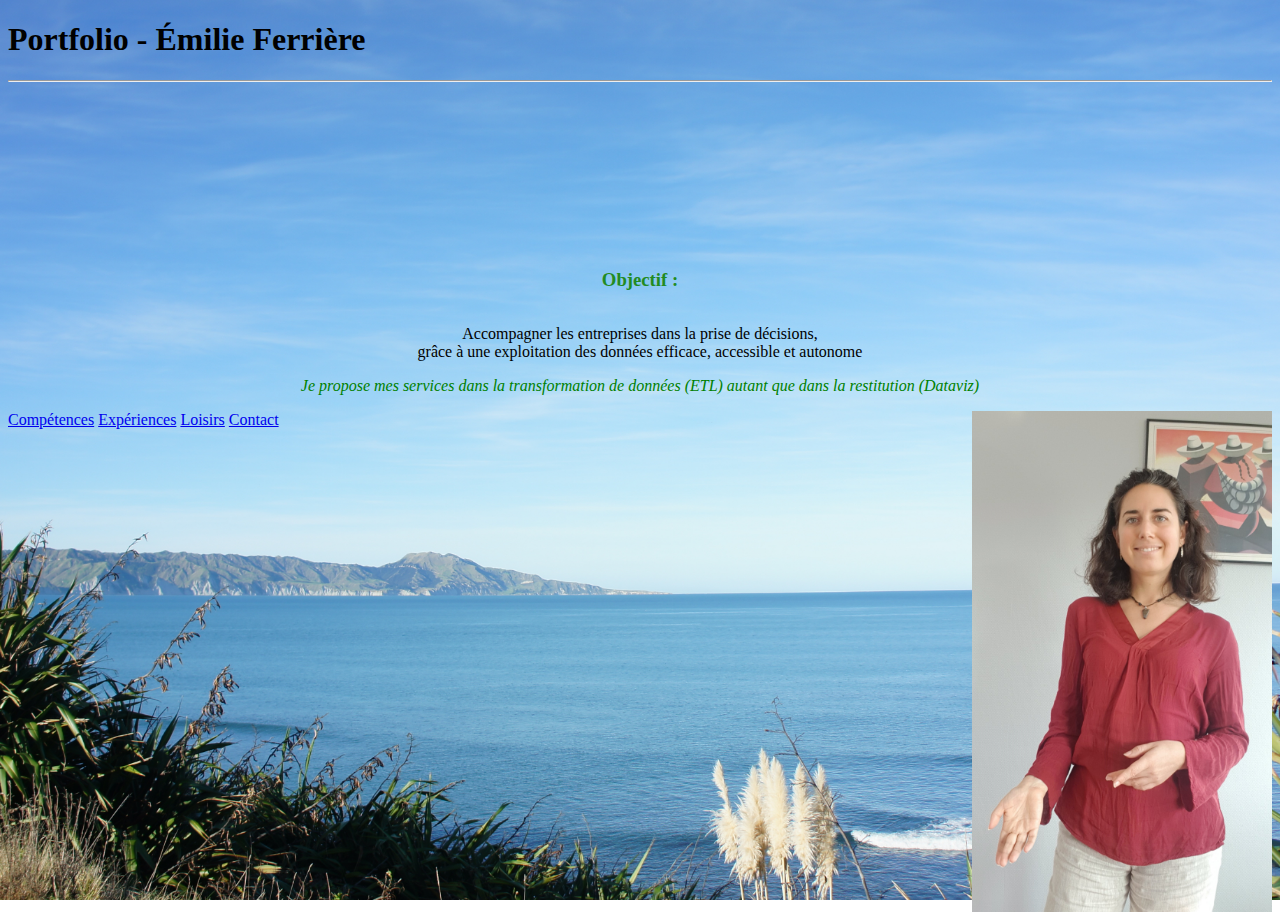
<file: index.html>
<!DOCTYPE html>
<html lang="en" dir="ltr">
<head>
  <meta charset="utf-8">
  <title> Portfolio Emilie Ferriere </title>
  <link rel="stylesheet" href="css/custom.css" type="text/css" media="screen" />
  <link rel="stylesheet" href="https://cdn.jsdelivr.net/npm/bootstrap@4.5.3/dist/css/bootstrap.min.css" integrity="sha384-TX8t27EcRE3e/ihU7zmQxVncDAy5uIKz4rEkgIXeMed4M0jlfIDPvg6uqKI2xXr2" crossorigin="anonymous">

</head>
<body>



  <!-- Mask & flexbox options-->
  <div class="mask rgba-gradient align-items-center">
    <!-- Content -->
    <div class="container">
      <!--Grid row-->
      <div class="row">
        <!--Grid column-->
        <div class="col-md-6 white-text text-center text-md-left mt-xl-5 mb-5 wow fadeInLeft">
          <h1 class="h1-responsive font-weight-bold mt-sm-5">Portfolio - Émilie Ferrière </h1>
          <hr class="hr-light">

          <h3>Objectif :</h3>
          <p style="font-size:16px;text-align:center">Accompagner les entreprises dans la prise de décisions, <br> grâce à une exploitation des données efficace, accessible et autonome </p>
     
          <p style= "color:green;text-align:center"> <em> Je propose mes services dans la transformation de données (ETL) autant que dans la restitution (Dataviz)</em> </p>

        </div>
        <!--Grid column-->
        <div>

          <!-- <div class="image-margin"> ???-->
          <div class="col-md-1 col-xl-1 mt-xl-5" style="float: right; margin: 0px 0px 15px 2px;">
            <img src="static/img/photodemoi.jpg" alt="Photo de moi" width="300">
          </div>
          <!--Grid column-->
        </div>
        <!--Grid column-->
      </div>
      <!--Grid row-->
    </div>
    <!-- Container -->
  </div>
  <!-- Mask & flexbox options-->


  <main>
    <div class="row d-flex justify-content-center">
      <div class="col-md-5">

        <a href="competences.html" class="btn btn-outline-success mb-2" role="button"><i class="fas fa-clone mr-2"></i>Compétences</a>
        <a href="experiences.html" class="btn btn-outline-success mb-2" role="button"><i class="fas fa-download mr-2"></i>Expériences</a>
        <a href="loisirs.html" class="btn btn-outline-success mb-2" role="button"><i class="fas fa-download mr-2"></i>Loisirs</a>
        <a href="contact.html" class="btn btn-outline-success mb-2" role="button"><i class="fas fa-download mr-2"></i>Contact</a>

      </div>
    </div>
  </main>



</body>
</html>
</file>
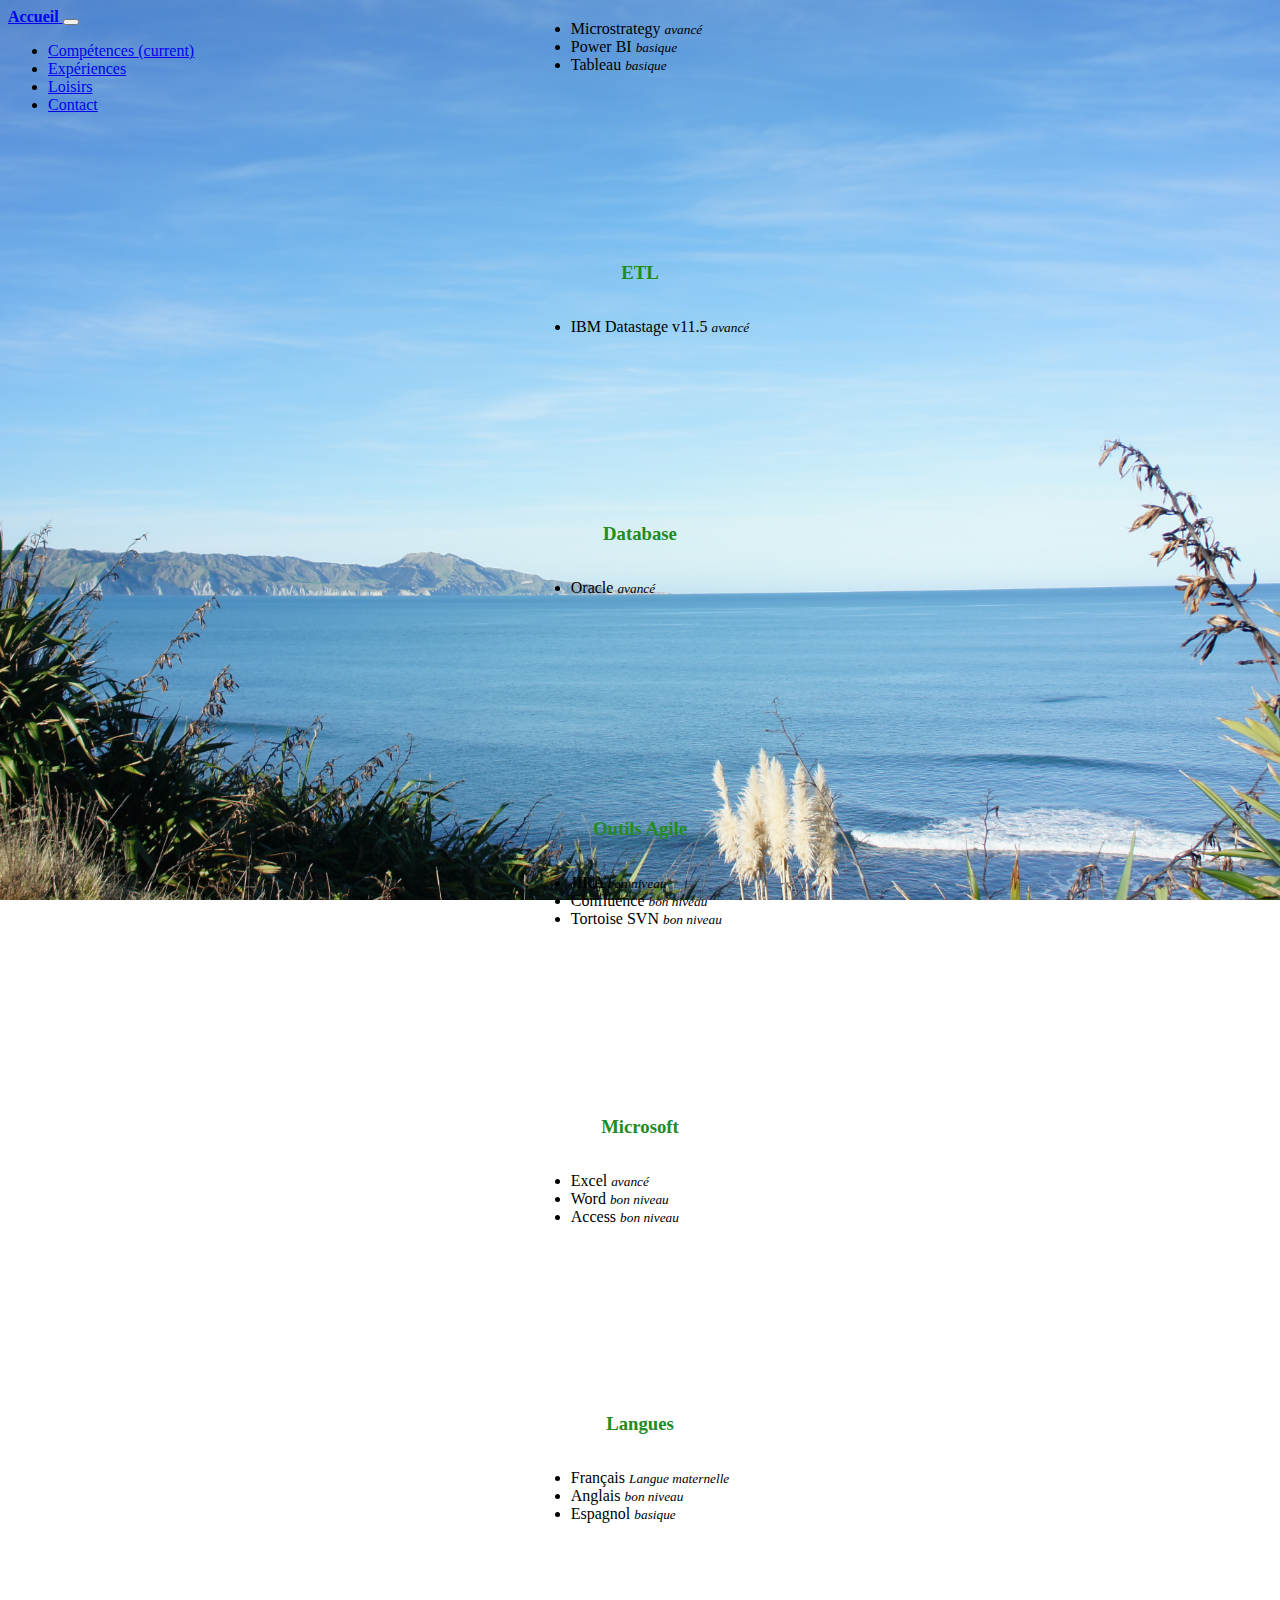
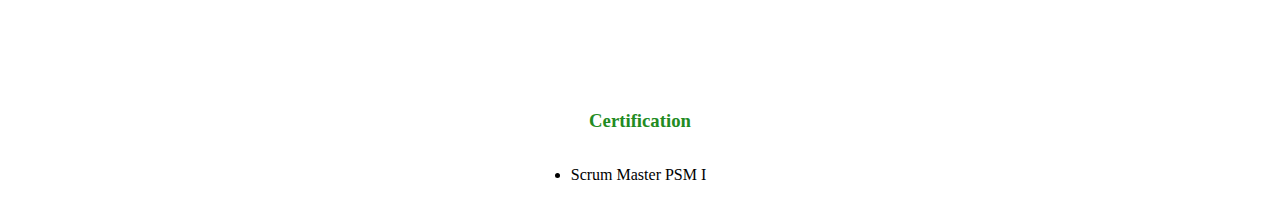
<file: competences.html>
<!DOCTYPE html>
<html lang="en" dir="ltr">
<head>
  <meta charset="utf-8">
  <title> Portfolio -EF -Compétences </title>
  <link rel="stylesheet" href="css/custom.css" type="text/css" media="screen" />
  <link rel="stylesheet" href="https://cdn.jsdelivr.net/npm/bootstrap@4.5.3/dist/css/bootstrap.min.css" integrity="sha384-TX8t27EcRE3e/ihU7zmQxVncDAy5uIKz4rEkgIXeMed4M0jlfIDPvg6uqKI2xXr2" crossorigin="anonymous">

</head>
<body>

  <!-- Main navigation -->
  <header>
    <!--Navbar-->
    <nav class="navbar navbar-expand-lg navbar-dark fixed-top scrolling-navbar">
      <div class="container">
        <a class="navbar-brand" href="index.html">
          <strong>Accueil</strong>
        </a>
        <button class="navbar-toggler" type="button" data-toggle="collapse" data-target="#navbarSupportedContent-7" aria-controls="navbarSupportedContent-7" aria-expanded="false" aria-label="Toggle navigation">
          <span class="navbar-toggler-icon"></span>
        </button>
        <div class="collapse navbar-collapse" id="navbarSupportedContent-7">
          <ul class="navbar-nav mr-auto">
            <li class="nav-item active">
              <a class="nav-link" href="competences.html">Compétences
                <span class="sr-only">(current)</span>
              </a>
            </li>
            <li class="nav-item">
              <a class="nav-link" href="experiences.html">Expériences</a>
            </li>
            <li class="nav-item">
              <a class="nav-link" href="loisirs.html">Loisirs</a>
            </li>
            <li class="nav-item">
              <a class="nav-link" href="contact.html">Contact</a>
            </li>
          </ul>

        </div>
      </div>
    </nav>

  </header>
  <!-- Full Page Intro -->


  <!-- Card -->
  <main>

    <div class="centrer">


      <!-- Mask & flexbox options-->
      <div class="mask rgba-gradient align-items-center">

        <div class="container">
          <br>
          <br>
          <br>
          <h2>Compétences</h2>

          <br>

          <div class="card-deck">
            
            <!-- card 1 -->
            <div class="col-sm-3">
              <div class="card">
                <div class="card-body">
                  <h3 class="card-title">Languages TI</h3>
                  <ul class="card-text">
                    <li>SQL <em><small>avancé</small></em></li>
                    <li>R, SAS <em><small>bon niveau</small></em></li>
                    <li>VBA <em><small>bon niveau</small></em></li>
                    <li>C++ <em><small>basique</small></em></li>
                    <li>HTML, CSS <em><small>basique</small></em></li>
                  </ul>
                </div>
              </div>
            </div>

            <!-- card 2 -->
            <div class="col-sm-3">
              <div class="card">
                <div class="card-body">
                  <h3 class="card-title">Restitution</h3>
                  <ul class="card-text">
                    <li>Microstrategy <em><small>avancé</small></em></li>
                    <li>Power BI <em><small>basique</small></em></li>
                    <li>Tableau <em><small>basique</small></em></li>
                  </ul>
                </div>
              </div>
            </div>

            <!-- card 3 -->
            <div class="col-sm-3">
              <div class="card">
                <div class="card-body">
                  <h3 class="card-title">ETL</h3>
                  <ul class="card-text">
                    <li>IBM Datastage v11.5 <em><small>avancé</small></em></li>
                  </ul>
                </div>
              </div>
            </div>

            <!-- card 4 -->
            <div class="col-sm-3">
              <div class="card">
                <div class="card-body">
                  <h3 class="card-title">Database</h3>
                  <ul class="card-text">
                    <li>Oracle <em><small>avancé</small></em></li>
                  </ul>
                </div>
              </div>
            </div>

          </div>

          <!-- end first row -->

          <br>


          <div class="card-deck">

            <!-- card 5 -->
            <div class="col-sm-3">
              <div class="card">
                <div class="card-body">
                  <h3 class="card-title">Outils Agile</h3>
                  <ul class="card-text">
                    <li>JIRA <em><small>bon niveau</small></em></li>
                    <li>Confluence <em><small>bon niveau</small></em></li>
                    <li>Tortoise SVN <em><small>bon niveau</small></em></li>
                  </ul>
                </div>
              </div>
            </div>

            <!-- card 6 -->
            <div class="col-sm-3">
              <div class="card">
                <div class="card-body">
                  <h3 class="card-title">Microsoft</h3>
                  <ul class="card-text">
                    <li>Excel <em><small>avancé</small></em></li>
                    <li>Word <em><small>bon niveau</small></em></li>
                    <li>Access <em><small>bon niveau</small></em></li>
                  </ul>
                </div>
              </div>
            </div>

            <!-- card 7 -->
            <div class="col-sm-3">
              <div class="card">
                <div class="card-body">
                  <h3 class="card-title">Langues</h3>
                  <ul class="card-text">
                    <li>Français <em><small>Langue maternelle</small></em></li>
                    <li>Anglais <em><small>bon niveau</small></em></li>
                    <li>Espagnol <em><small>basique</small></em></li>
                  </ul>
                </div>
              </div>
            </div>

            <!-- card 8 -->
            <div class="col-sm-3">
              <div class="card">
                <div class="card-body">
                  <h3 class="card-title">Certification</h3>
                  <ul class="card-text">
                    <li>Scrum Master PSM I </li>
                  </ul>
                </div>
              </div>
            </div>

          </div>
          <!-- end second row -->

        </div>
      </div>
    </div>
  </main>

</body>
</html>
</file>
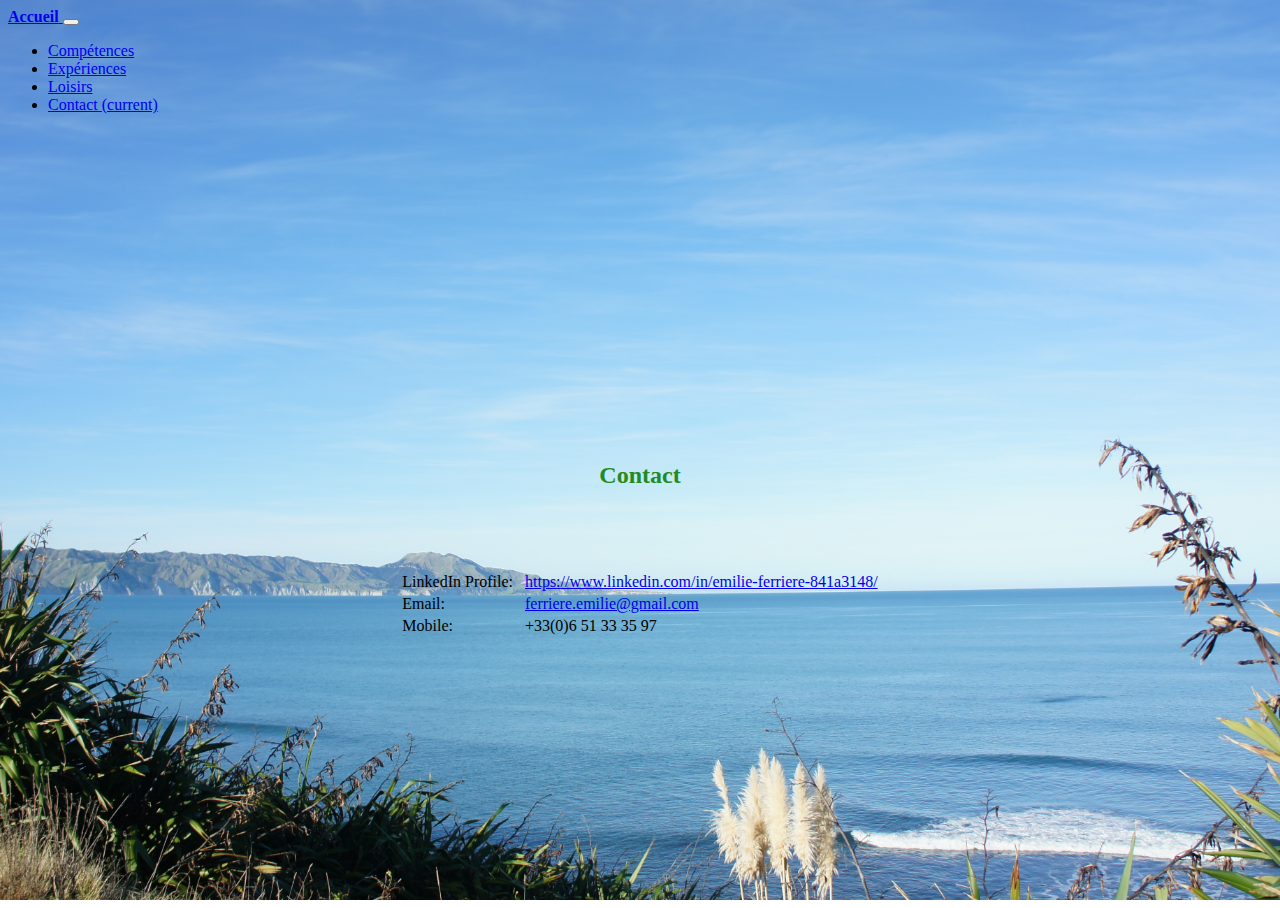
<file: contact.html>
<!DOCTYPE html>
<html lang="en" dir="ltr">
<head>
  <meta charset="utf-8">
  <title> Portfolio -EF -Contact</title>
  <link rel="stylesheet" href="css/custom.css" type="text/css" media="screen" />
  <link rel="stylesheet" href="https://cdn.jsdelivr.net/npm/bootstrap@4.5.3/dist/css/bootstrap.min.css" integrity="sha384-TX8t27EcRE3e/ihU7zmQxVncDAy5uIKz4rEkgIXeMed4M0jlfIDPvg6uqKI2xXr2" crossorigin="anonymous">

</head>



<body>

  <header>
    <!--Navbar-->
    <nav class="navbar navbar-expand-lg navbar-dark fixed-top scrolling-navbar">
      <div class="container">
        <a class="navbar-brand" href="index.html">
          <strong>Accueil</strong>
        </a>
        <button class="navbar-toggler" type="button" data-toggle="collapse" data-target="#navbarSupportedContent-7" aria-controls="navbarSupportedContent-7" aria-expanded="false" aria-label="Toggle navigation">
          <span class="navbar-toggler-icon"></span>
        </button>
        <div class="collapse navbar-collapse" id="navbarSupportedContent-7">
          <ul class="navbar-nav mr-auto">
            <li class="nav-item">
              <a class="nav-link" href="competences.html">Compétences</a>
            </li>
            <li class="nav-item">
              <a class="nav-link" href="experiences.html">Expériences</a>
            </li>
            <li class="nav-item">
              <a class="nav-link" href="loisirs.html">Loisirs</a>
            </li>
            <li class="nav-item active">
              <a class="nav-link" href="contact.html">Contact
                <span class="sr-only">(current)</span>
              </a>
            </li>
          </ul>

        </div>
      </div>
    </nav>
    <!-- Full Page Intro -->

  </header>

  <main>

    <div class="centrer">
      <!-- Mask & flexbox options-->
      <div class="mask rgba-gradient align-items-center">
        <!-- Content -->
        <div class="container">


          <h2>Contact</h2>

          <br>
          <br>
          <table>
            <tr><td> LinkedIn Profile:&nbsp;&nbsp;</td><td><a href="https://www.linkedin.com/in/emilie-ferriere-841a3148/"> https://www.linkedin.com/in/emilie-ferriere-841a3148/ </a></td></tr>
            <tr><td> Email:&nbsp;&nbsp;</td><td><a href="mailto:ferriere.emilie@gmail.com">ferriere.emilie@gmail.com</a></td></tr>
            <tr><td> Mobile:&nbsp;&nbsp;</td><td>+33(0)6 51 33 35 97</td></tr>
            
          </table>

        </div>
        <!-- container -->
      </div>
      <!-- Mask & flexbox options-->
    </div>
    <!-- centrer-->
  </main>

</body>
</html>
</file>
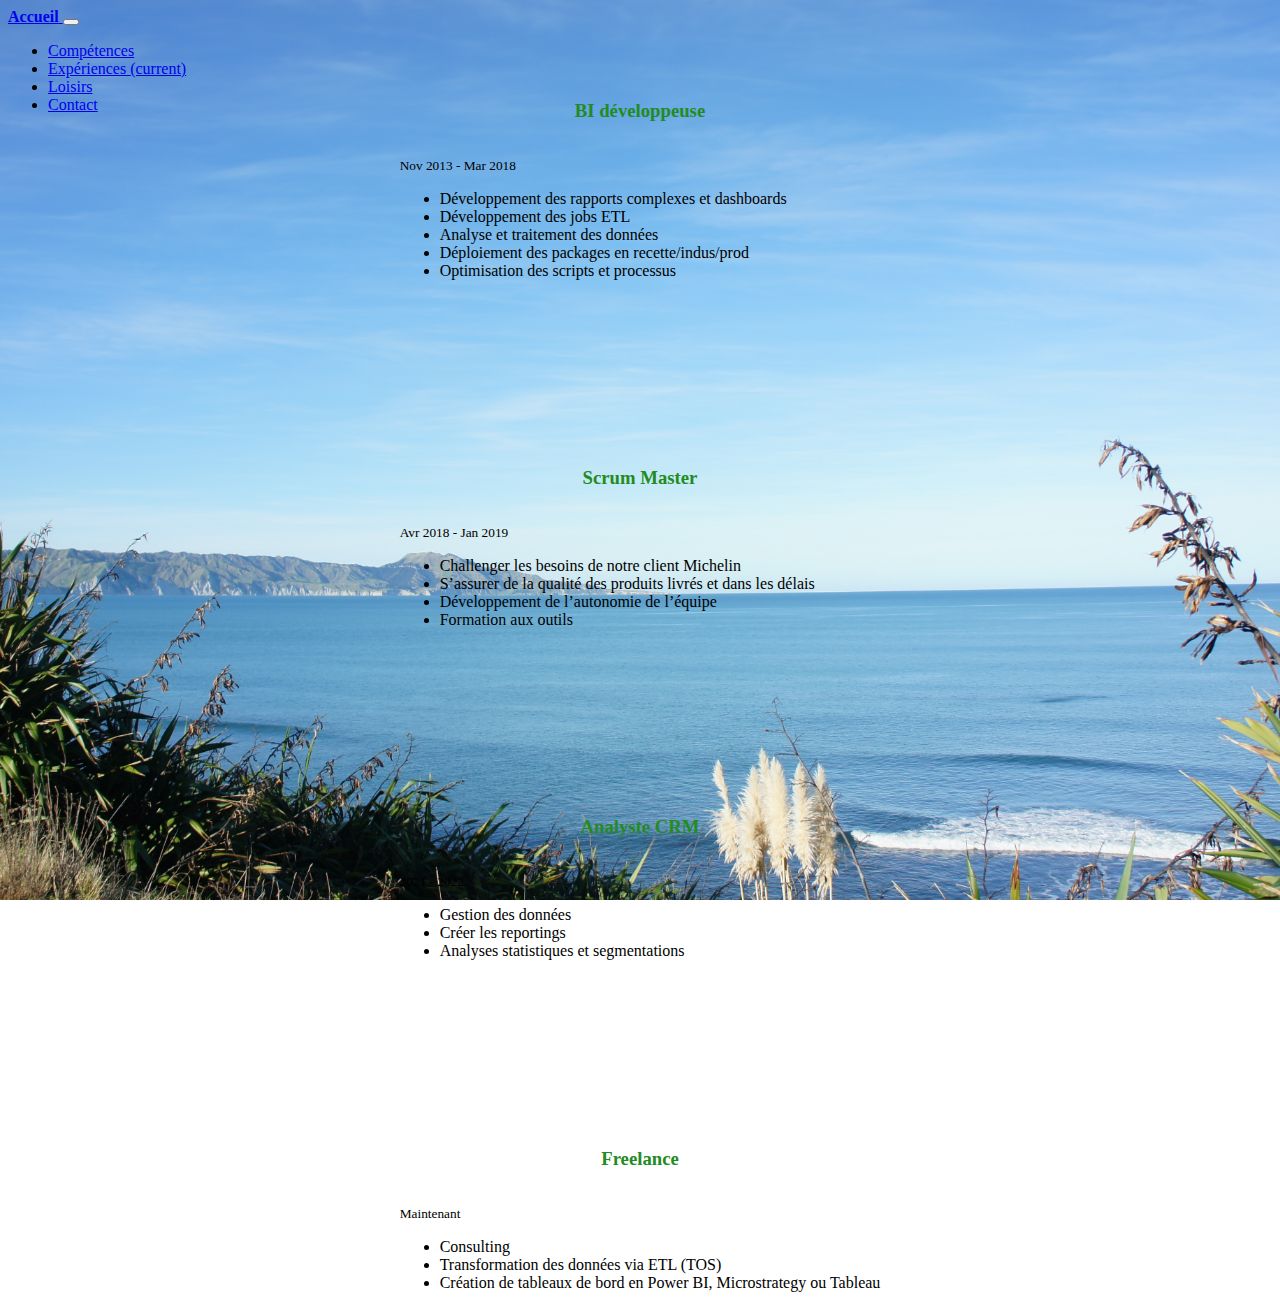
<file: experiences.html>
<!DOCTYPE html>
<html lang="en" dir="ltr">
<head>
  <meta charset="utf-8">
  <title> Portfolio -EF -Expériences </title>
  <link rel="stylesheet" href="css/custom.css" type="text/css" media="screen" />
  <link rel="stylesheet" href="https://cdn.jsdelivr.net/npm/bootstrap@4.5.3/dist/css/bootstrap.min.css" integrity="sha384-TX8t27EcRE3e/ihU7zmQxVncDAy5uIKz4rEkgIXeMed4M0jlfIDPvg6uqKI2xXr2" crossorigin="anonymous">

</head>
<body>

  <!-- Main navigation -->
  <header>
    <!--Navbar-->
    <nav class="navbar navbar-expand-lg navbar-dark fixed-top scrolling-navbar">
      <div class="container">
        <a class="navbar-brand" href="index.html">
          <strong>Accueil</strong>
        </a>
        <button class="navbar-toggler" type="button" data-toggle="collapse" data-target="#navbarSupportedContent-7" aria-controls="navbarSupportedContent-7" aria-expanded="false" aria-label="Toggle navigation">
          <span class="navbar-toggler-icon"></span>
        </button>
        <div class="collapse navbar-collapse" id="navbarSupportedContent-7">
          <ul class="navbar-nav mr-auto">
            <li class="nav-item">
              <a class="nav-link" href="competences.html">Compétences</a>
            </li>
            <li class="nav-item active">
              <a class="nav-link" href="experiences.html">Expériences
                <span class="sr-only">(current)</span>
              </a>
            </li>
            <li class="nav-item">
              <a class="nav-link" href="loisirs.html">Loisirs</a>
            </li>
            <li class="nav-item">
              <a class="nav-link" href="contact.html">Contact</a>
            </li>
          </ul>

        </div>
      </div>
    </nav>
    <!-- Full Page Intro -->

  </header>

  <main>
    <div class="centrer">

      <!-- Mask & flexbox options-->
      <div class="mask rgba-gradient align-items-center">

        <div class="container">

          <br>
          <br>
          <br>
          <br>
          <h2>Expériences</h2>


          <div class="card-deck">
            <!-- card 1 -->

            <div class="card">
              <div class="card-body">
                <h3 class="card-title">BI développeuse</h3>
                <p class="card-text"><small class="text-muted">Nov 2013 - Mar 2018</small></p>
                <ul class="card-text">
                  <li>Développement des rapports complexes et dashboards</li>
                  <li>Développement des jobs ETL</li>
                  <li>Analyse et traitement des données</li>
                  <li>Déploiement des packages en recette/indus/prod</li>
                  <li>Optimisation des scripts et processus</li>
                </ul>
               
              </div>
            </div>

            <!-- end card 1 -->
            <!-- card 2 -->

            <div class="card">
              <div class="card-body">
                <h3 class="card-title">Scrum Master</h3>
                <p class="card-text"><small class="text-muted">Avr 2018 - Jan 2019</small></p>
                <ul class="card-text">
                  <li>Challenger les besoins de notre client Michelin </li>
                  <li>S’assurer de la qualité des produits livrés et dans les délais</li>
                  <li>Développement de l’autonomie de l’équipe</li>
                  <li>Formation aux outils</li>
                </ul>
                
              </div>
            </div>

            <!-- end card 2 -->
            <!-- card 3 -->

              <div class="card">
                <div class="card-body">
                  <h3 class="card-title">Analyste CRM</h3>
                  <p class="card-text"><small class="text-muted">2021 - 2022</small></p>
                   <ul class="card-text">
                  <li>Gestion des données </li>
                  <li>Créer les reportings</li>
                  <li>Analyses statistiques et segmentations</li>
                </ul>
                </div>
              </div>

              <!-- end card 3 -->
              <!-- card 4 -->

              <div class="card">
                <div class="card-body">
                  <h3 class="card-title">Freelance</h3>
                  <p class="card-text"><small class="text-muted">Maintenant</small></p>
                   <ul class="card-text">
                    <li>Consulting </li>
                    <li>Transformation des données via ETL (TOS)</li>
                    <li>Création de tableaux de bord en Power BI, Microstrategy ou Tableau</li>
                </ul>
                </div>
              </div>

              <!-- end card 4 -->
            </div>


          </div>
        </div>
      </div>

    </main>

  </body>
  </html>
</file>
<file: css/custom.css>
/* Required for full background image */
html,
/* body, */
/* header, */
.view {
  height: 100%;

  }

body {
  /* The image used */
  background-image: url("../static/img/backscreen.JPG");

  /* Full height */
  height: 100%;

  /* Center and scale the image nicely */
  background-position: center;
  background-repeat: no-repeat;
  background-size: cover;
  /* background-attachment: scroll; */

}

h2, h3 {

color:#228B22;
text-align:center;
margin-top: 10em;
margin-bottom: 1em;
height:2em

}

.logo {

float: right;

}


.centrer {
    height: 600px;

/* utilisation de flexbox */
display: flex;

/* centrer verticalement */
align-items: center;

/* centrer horizontalement */
 justify-content: center;
}
</file>
